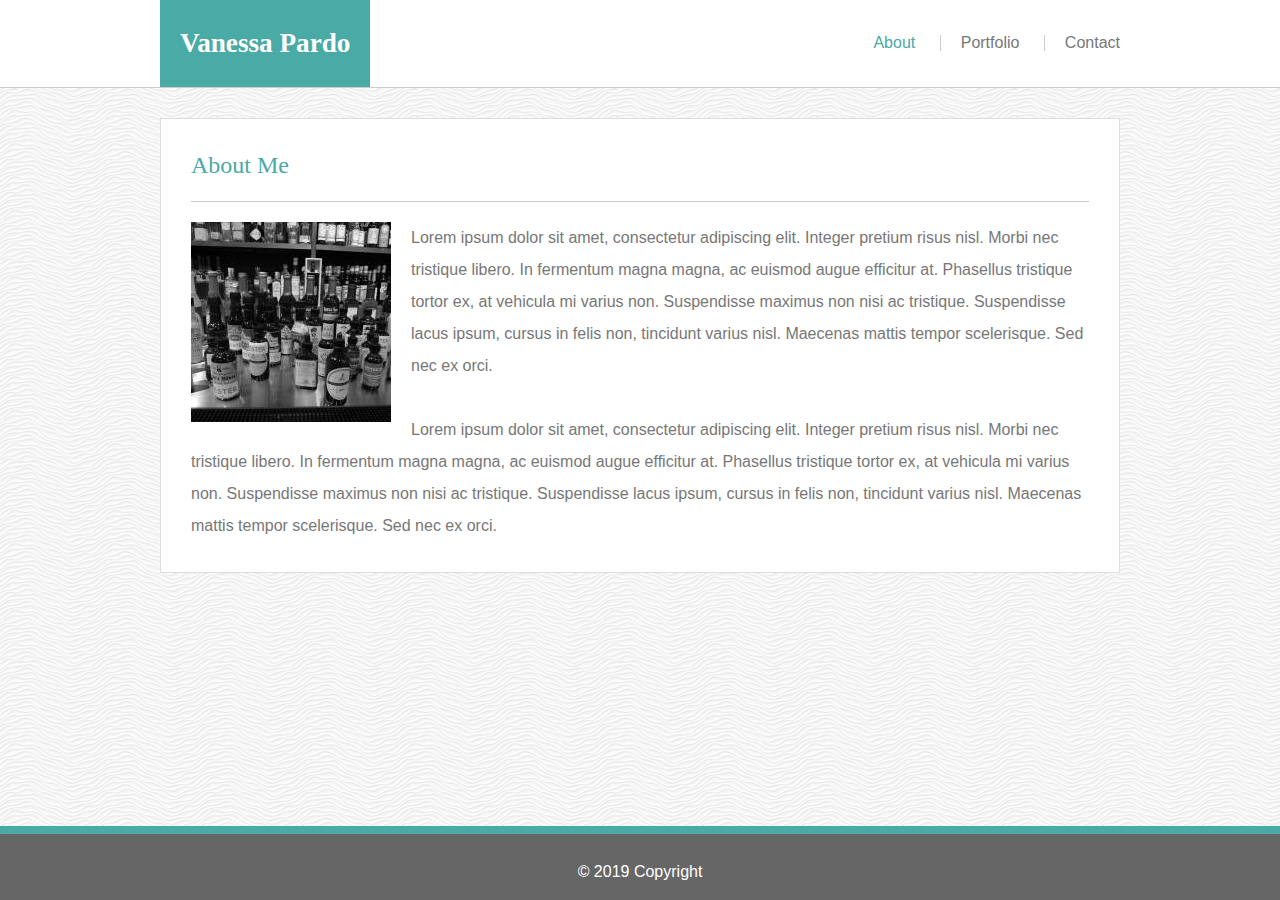
<file: index.html>
<!DOCTYPE html>

<html lang="en-us">

<head>
<!-- Required meta tags -->
<meta charset="UTF-8">
<meta name="viewport" content="width=device-width, initial-scale=1, shrink-to-fit=no">

<!-- Bootstrap CSS -->
<link rel="stylesheet" href="https://stackpath.bootstrapcdn.com/bootstrap/4.3.1/css/bootstrap.min.css" integrity="sha384-ggOyR0iXCbMQv3Xipma34MD+dH/1fQ784/j6cY/iJTQUOhcWr7x9JvoRxT2MZw1T" crossorigin="anonymous">

<title>Vanessa Pardo | About</title>

<!-- CSS links -->
<link rel="stylesheet" type="text/css" href="assets/css/reset.css">
<link rel="stylesheet" type="text/css" href="assets/css/styles.css">

</head>

<body>

    <header>
        <div class="nav-content">
            <div class="logo">
                <h1>Vanessa Pardo</h1>
            </div>
            <nav>
                <ul>
                    <li><a href="index.html" class="active">About</a></li>
                    <li><a href="portfolio.html">Portfolio</a></li>
                    <li><a href="contact.html">Contact</a></li>
                </ul>
            </nav>
        </div>
    </header>

    <section>
        <div class="content">
            <h2>About Me</h2>
            <img class="bio-pic" src="assets/images/nightlife-q-g-200-200-9.jpg" alt="Picture of myself">
            <p>Lorem ipsum dolor sit amet, consectetur adipiscing elit. Integer pretium risus nisl. Morbi nec tristique libero. In fermentum magna magna, ac euismod augue efficitur at. Phasellus tristique tortor ex, at vehicula mi varius non. Suspendisse maximus non nisi ac tristique. Suspendisse lacus ipsum, cursus in felis non, tincidunt varius nisl. Maecenas mattis tempor scelerisque. Sed nec ex orci.</p>
            <br>
            <p>Lorem ipsum dolor sit amet, consectetur adipiscing elit. Integer pretium risus nisl. Morbi nec tristique libero. In fermentum magna magna, ac euismod augue efficitur at. Phasellus tristique tortor ex, at vehicula mi varius non. Suspendisse maximus non nisi ac tristique. Suspendisse lacus ipsum, cursus in felis non, tincidunt varius nisl. Maecenas mattis tempor scelerisque. Sed nec ex orci.</p>
        </div>
    </section>

    <footer>
        <p>© 2019 Copyright</p>
    </footer>


</body>

</html>
</file>
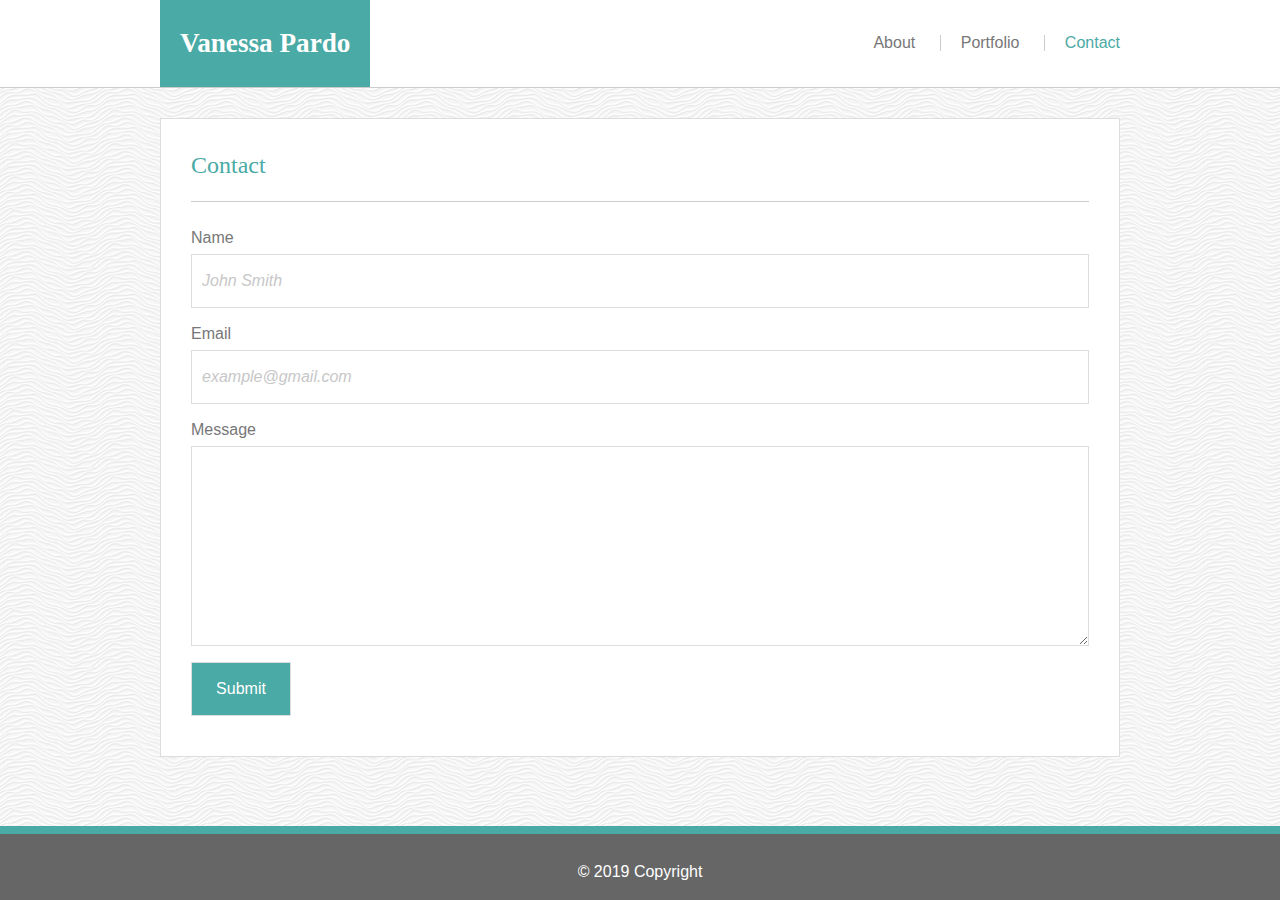
<file: contact.html>
<!DOCTYPE html>

<html lang="en-us">

<head>
<!-- Required meta tags -->
<meta charset="UTF-8">
<meta name="viewport" content="width=device-width, initial-scale=1, shrink-to-fit=no">

<!-- Bootstrap CSS -->
<link rel="stylesheet" href="https://stackpath.bootstrapcdn.com/bootstrap/4.3.1/css/bootstrap.min.css" integrity="sha384-ggOyR0iXCbMQv3Xipma34MD+dH/1fQ784/j6cY/iJTQUOhcWr7x9JvoRxT2MZw1T" crossorigin="anonymous">

<title>Vanessa Pardo | Contact</title>

<!-- CSS links -->
<link rel="stylesheet" type="text/css" href="assets/css/reset.css">
<link rel="stylesheet" type="text/css" href="assets/css/styles.css">

</head>

<body>

    <header>
        <div class="nav-content">
            <div class="logo">
                <h1>Vanessa Pardo</h1>
            </div>
            <nav>
                <ul>
                    <li><a href="index.html">About</a></li>
                    <li><a href="portfolio.html">Portfolio</a></li>
                    <li><a href="contact.html" class="active">Contact</a></li>
                </ul>
            </nav>
        </div>
    </header>

    <section>
        <div class="content">
            <h2>Contact</h2>
            <form>
                Name<br>
                <input type="text" name="name" value="John Smith"><br>
                Email<br>
                <input type="email" name="email" value="example@gmail.com"><br>
                Message<br>
                <textarea name="message"></textarea>
                <input type="submit" class="submit" value="Submit">
            </form>
        </div>
    </section>

    <footer>
        <p>© 2019 Copyright</p>
    </footer>

</body>

</html>
</file>
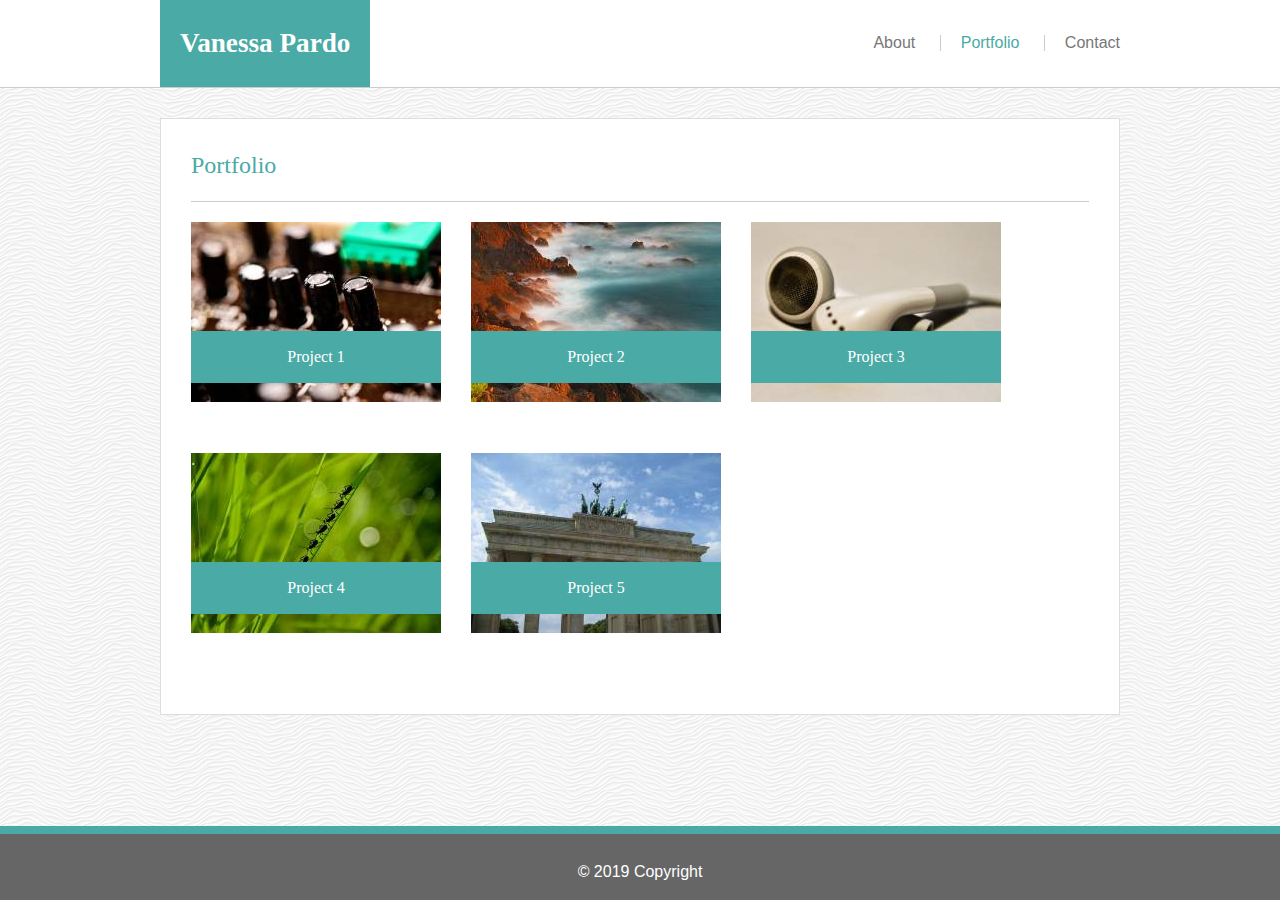
<file: portfolio.html>
<!DOCTYPE html>

<html lang="en-us">

<head>
<!-- Required meta tags -->
<meta charset="UTF-8">
<meta name="viewport" content="width=device-width, initial-scale=1, shrink-to-fit=no">

<!-- Bootstrap CSS -->
<link rel="stylesheet" href="https://stackpath.bootstrapcdn.com/bootstrap/4.3.1/css/bootstrap.min.css" integrity="sha384-ggOyR0iXCbMQv3Xipma34MD+dH/1fQ784/j6cY/iJTQUOhcWr7x9JvoRxT2MZw1T" crossorigin="anonymous">

<title>Vanessa Pardo | Portfolio</title>

<!-- CSS links -->
<link rel="stylesheet" type="text/css" href="assets/css/reset.css">
<link rel="stylesheet" type="text/css" href="assets/css/styles.css">

</head>

<body>

    <header>
        <div class="nav-content">
            <div class="logo">
                <h1>Vanessa Pardo</h1>
            </div>
            <nav>
                <ul>
                    <li><a href="index.html">About</a></li>
                    <li><a href="portfolio.html" class="active">Portfolio</a></li>
                    <li><a href="contact.html">Contact</a></li>
                </ul>
            </nav>
        </div>
    </header>

    <section>
        <div class="content">
            <h2>Portfolio</h2>
            <div class="gallery">
                <div class="port-container">
                    <img class="port-pic" src="assets/images/technics-q-c-250-180-4.jpg" alt="Project1">
                    <div class="text-box">Project 1</div>
                </div>
                <div class="port-container">
                        <img class="port-pic" src="assets/images/nature-q-c-250-180-3.jpg" alt="Project2">
                        <div class="text-box">Project 2</div>
                </div>
                <div class="port-container">
                        <img class="port-pic" src="assets/images/technics-q-c-250-180-5.jpg" alt="Project3">
                        <div class="text-box">Project 3</div>
                </div>
                <div class="port-container">
                        <img class="port-pic" src="assets/images/nature-q-c-250-180-1.jpg" alt="Project4">
                        <div class="text-box">Project 4</div>
                </div>
                <div class="port-container">
                        <img class="port-pic" src="assets/images/city-q-c-250-180-1.jpg" alt="Project5">
                        <div class="text-box">Project 5</div>
                </div>
            </div>
        </div>
    </section>

    <footer>
        <p>© 2019 Copyright</p>
    </footer>

</body>

</html>
</file>
<file: assets/css/styles.css>
body {
    font-family: 'Arial', 'Helvetica Neue', Helvetica, sans-serif;
    margin: 0px 0px 110px;
    background-image: url(../images/white-waves.png);
    background-repeat: repeat;
}

header {
    border-bottom: 1px solid #cccccc;
    background-color: white;
}

header::after {
    content: '';
    display: table;
    clear: both;
}

.nav-content {
    width: 960px;
    margin: auto;
}

.logo {
    float: left;
    color: white;
    background-color: #4aaaa5;
    padding: 30px 20px;
    font-size: 1.7em;
    font-weight: bold;
    font-family: Georgia, 'Times New Roman', Times, serif;
}

nav {
    float: right;
}

nav ul {
    list-style-type: none;
    margin: 0;
    padding: 0;
}
  
nav li {
    display: inline-block;
    border-left: 1px solid #cccccc;
    margin-left: 20px;
    margin-top: 35px;
}
  
li a {
    color: #777777;
    text-decoration: none;
    padding: 0px 0px 0px 20px;
}

li:first-child{
    border-left: none;
}

li a:hover {
    color: #4aaaa5;
}

.active {
    color: #4aaaa5;
}

section {
    width: 960px;
    margin: 30px auto;
    background-color: white;
    border: 1px solid #dddddd;
}

.content {
    padding: 30px;
    line-height: 2em;
    color: #777777;
    overflow: auto;
}

h2 {
    font-family: Georgia, 'Times New Roman', Times, serif;
    font-size: 1.5em;
    color: #4aaaa5;
    border-bottom: 1px solid #cccccc;
    padding-bottom: 20px;
    margin-bottom: 20px;
}

.bio-pic {
    float: left;
    margin-right: 20px;
}

.gallery {
    font-family: Georgia, 'Times New Roman', Times, serif;
}

.port-container {
    position: relative;
    float: left;
}

.port-pic {
    margin: 0px 30px 40px 0px;
    display: inline-block;
}

.text-box {
    text-align: center;
    position: absolute;
    bottom: 70px;
    width: 250px;
    background-color: #4aaaa5;
    color: white;
    padding: 10px 0px;
}

form input {
    width: 100%;
    padding: 10px;
    margin-bottom: 10px;
    box-sizing: border-box;
    border: 1px solid #dddddd;
    color: #c7c7c7;
    font-style: italic;
    font-size: 1em;
}

form textarea {
    width: 100%;
    height: 200px;
    box-sizing: border-box;
    border: 1px solid #dddddd;
}

.submit {
    width: 100px;
    padding: 10px;
    box-sizing: border-box;
    background-color: #4aaaa5;
    color: white;
    font-style: normal;
    font-size: 1em;
    margin-top: 5px;
}

footer {
    background-color: #666666;
    color: white;
    border-top: 8px solid #4aaaa5;
    padding: 30px 0px 20px 0px;
    text-align: center;
    position: fixed;
    bottom: 0;
    left: 0;
    width: 100%;
}

@media (max-width: 980px) {
    section {
        width: 768px;
    }

    .nav-content {
        width: 768px;
        padding-right: 30px;
    }
}

@media (max-width: 768px) {
    section {
        width: 640px;
    }

    .nav-content {
        width: 640px;
        padding-right: 30px;
    }
}

@media (max-width: 640px) {
    section {
        width: 100%;
    }

    .nav-content {
        width: 100%;
        padding-right: 30px;
    }

    .logo {
        font-size: 1em;
    }

    nav li {
        font-size: .7em;
    }

    .port-container {
        width: 100%;
    }

    .port-pic {
        width: 100%;
    }

    .text-box {
        width: 100%;
        font-size: 1.5em;
    }
}
</file>
